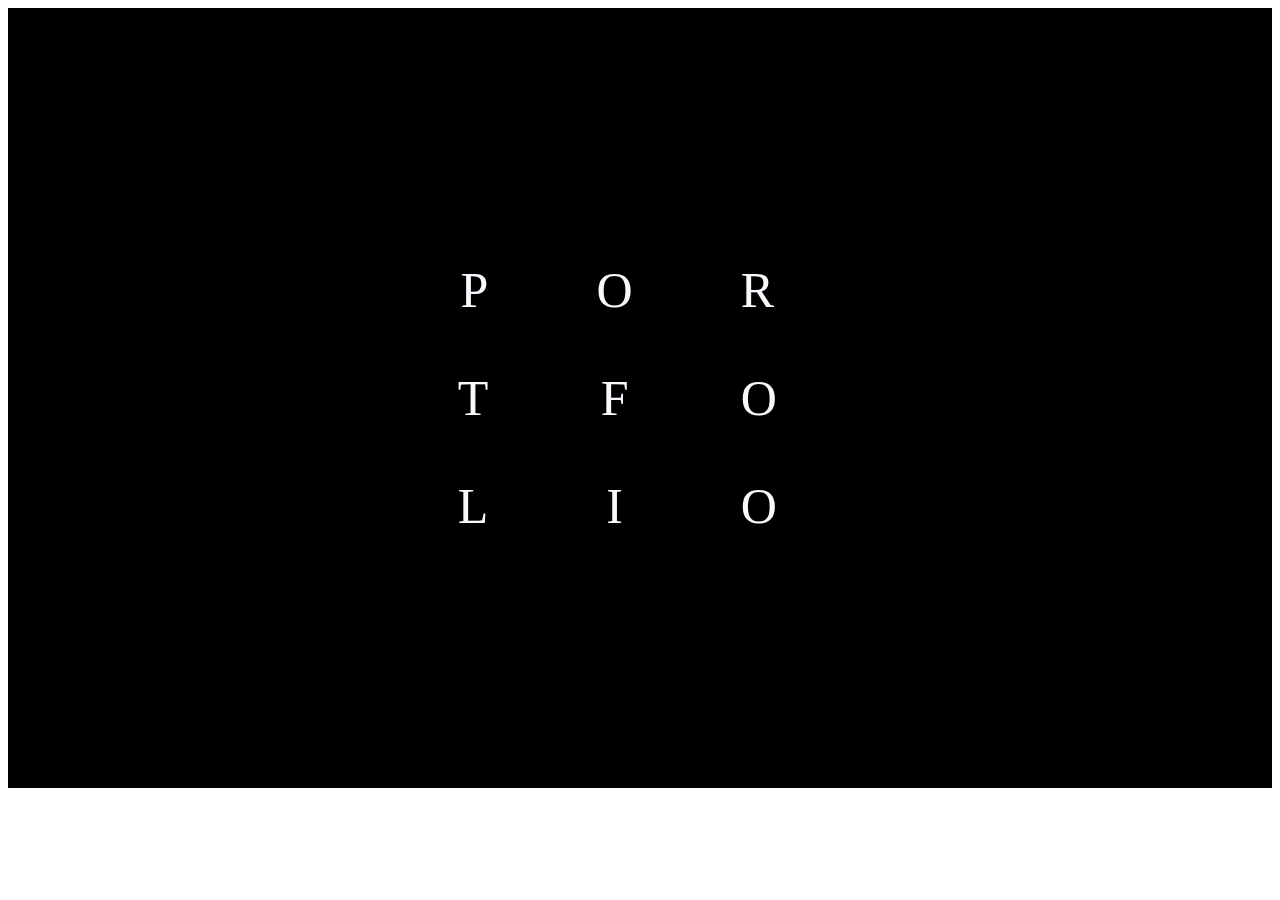
<file: portfolio.html>
<!DOCTYPE html>

<html>
    <head>
        <meta charset="utf-8">
        <meta http-equiv="X-UA-Compatible" content="Chrome">
        <title></title>
        <meta name="description" content="">
        <meta name="viewport" content="width=device-width, initial-scale=1">
        <link rel="stylesheet" href="portfolio.css">
        <style>
        </style>
    </head>

    <body>
        <div id = "content">
            <div id = "title">
                <span id = "pSpan"> P </span>
                <span id = "o1Span"> O </span>
                <span id = "rSpan"> R </span>
                <span id = "tSpan"> T </span>
                <span id = "fSpan"> F </span>
                <span id = "o2Span"> O </span>
                <span id = "lSpan"> L </span>
                <span id = "iSpan"> I </span>
                <span id = "o3Span"> O </span>
            </div>
        </div>

    </body>
</html>
</file>
<file: portfolio.css>
#content{
                display: block;
                width: 100%;
                height: 100%;
                background-color: black;
            }


            div{
                position: relative;
                font-size: 50px;
                color: ghostwhite;
                background-color: black;
                width: 100%;
                margin: 0 auto;
            }

            #pSpan{
                display:inline-block;
                width: 38%;
                margin-top: 20%;
                text-align: bottom;
                text-align: right;
                
            }

            #o1Span{
                display: inline-block;
                width:18%;
                margin-top: 20%;
                text-align: center;
                text-align: bottom;
            }
            #rSpan{
                display: inline-block;
                width: 38%;
                margin-top: 20%;
                text-align: left;
                text-align: bottom;
            }
            #tSpan{
                display: inline-block;
                width: 38%;
                margin-top: 50px;
                margin-bottom: 50px;
                text-align: right;
                text-align: ;
            }
            #fSpan{
                display: inline-block;
                width: 18%;
                margin-top: 50px;
                margin-bottom: 50px;
                text-align: center;
                text-align: ;
            }
            #o2Span{
                display: inline-block;
                width: 38%;
                margin-top: 50px;
                margin-bottom: 50px;
                text-align: left;
                text-align: ;
            }
            #lSpan{
                display: inline-block;
                width: 38%;
                margin-bottom: 20%;
                text-align: top;
                text-align: right;
            }
            #iSpan{
                display: inline-block;
                width: 18%;
                margin-bottom: 20%;
                text-align: center;
            }
            #o3Span{
                display: inline-block;
                width: 20%;
                text-align: left;
                text-align: bottom;
            }
</file>
